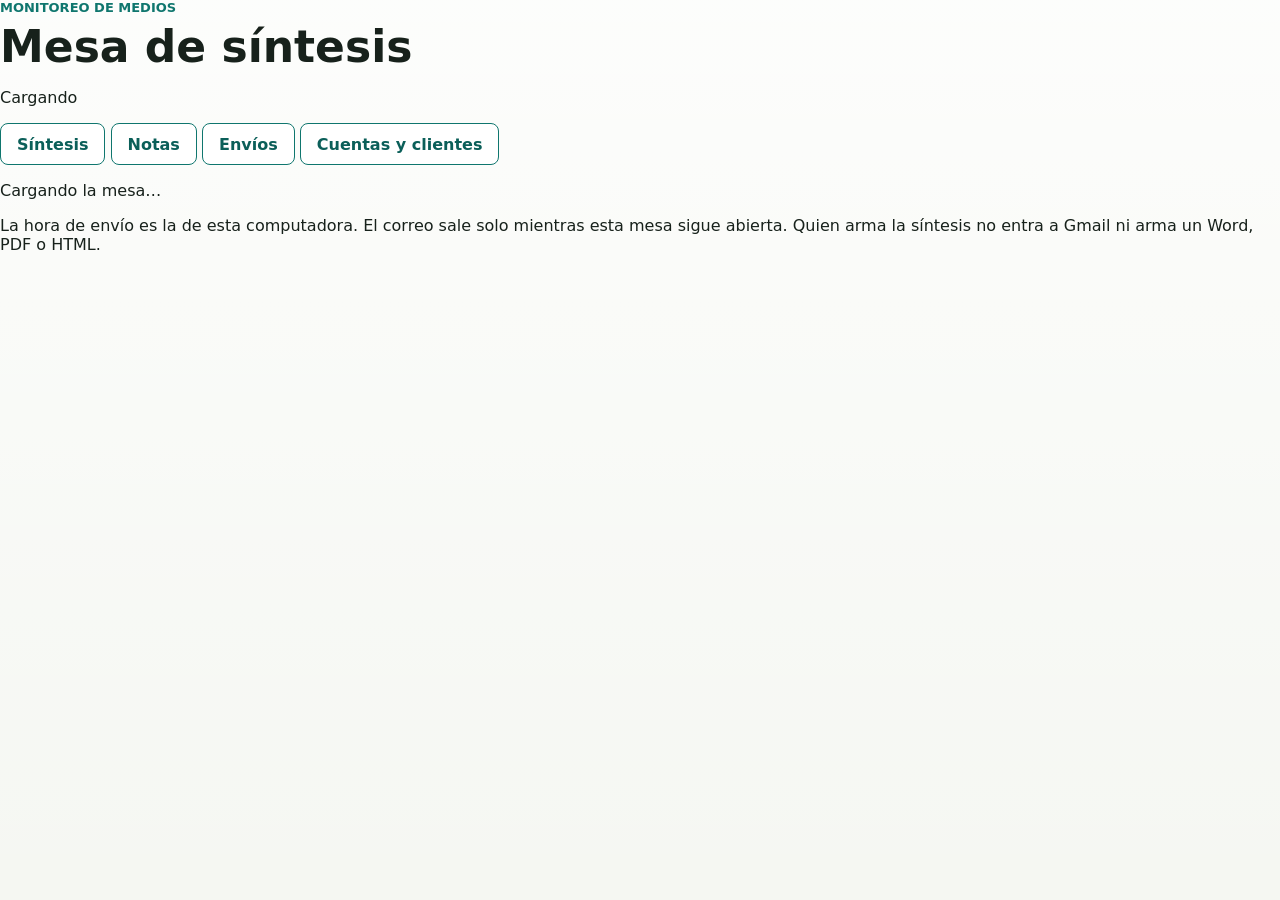
<file: sintesis/static/index.html>
<!doctype html>
<html lang="es">
  <head>
    <meta charset="utf-8">
    <meta name="viewport" content="width=device-width, initial-scale=1">
    <title>Mesa de síntesis</title>
    <link rel="stylesheet" href="/static/styles.css">
  </head>
  <body>
    <header class="masthead">
      <div>
        <p class="eyebrow">Monitoreo de medios</p>
        <h1>Mesa de síntesis</h1>
      </div>
      <p id="statusLine">Cargando</p>
    </header>

    <nav class="tabs" aria-label="Secciones">
      <button type="button" data-tab="desk" class="active">Síntesis</button>
      <button type="button" data-tab="notes">Notas</button>
      <button type="button" data-tab="sends">Envíos</button>
      <button type="button" data-tab="config">Cuentas y clientes</button>
    </nav>

    <main>
      <section id="view-desk" aria-live="polite">
        <p class="loading">Cargando la mesa…</p>
      </section>

      <section id="view-notes" hidden>
        <div class="notes-layout">
          <form id="noteForm" class="panel">
            <h2 id="noteFormTitle">Nueva nota</h2>
            <label>Fecha <input id="noteDate" type="date" required></label>
            <label>Medio
              <select id="noteMedium">
                <option value="prensa">Prensa</option>
                <option value="radio">Radio</option>
                <option value="tv">TV</option>
                <option value="portal">Portal</option>
              </select>
            </label>
            <label>Fuente <input id="noteOutlet" required placeholder="El Diario, W Radio, sitio…"></label>
            <div class="split">
              <label>Programa <input id="noteProgram" placeholder="Opcional"></label>
              <label>Hora <input id="noteTime" placeholder="07:30"></label>
            </div>
            <label>Título <input id="noteTitle" required></label>
            <label>Texto <textarea id="noteBody" rows="6" placeholder="Resumen o transcripción"></textarea></label>
            <label>Autor <input id="noteAuthor"></label>
            <label>Enlace <input id="noteUrl" placeholder="https://"></label>
            <div class="row-actions">
              <button class="primary" type="submit" id="saveNote">Agregar nota</button>
              <button type="button" id="cancelEdit" hidden>Cancelar edición</button>
            </div>
          </form>

          <div class="panel">
            <div class="panel-head">
              <h2>Notas del día</h2>
              <button type="button" id="reloadNotes">Actualizar</button>
            </div>
            <div id="noteList"></div>
            <h3>Importar JSON</h3>
            <p class="help">Cada nota puede traer fecha, medio, fuente, titulo y texto.</p>
            <textarea id="importJson" rows="5" placeholder='[{"fecha":"2026-09-29","medio":"prensa","fuente":"El Diario","titulo":"Titular","texto":"Resumen"}]'></textarea>
            <div class="row-actions">
              <button type="button" id="importNotes">Importar</button>
              <button type="button" id="loadExample">Cargar un día de ejemplo</button>
            </div>
          </div>
        </div>
      </section>

      <section id="view-sends" hidden></section>
      <section id="view-config" hidden></section>
    </main>

    <footer>
      La hora de envío es la de esta computadora. El correo sale solo mientras esta mesa sigue abierta. Quien arma la síntesis no entra a Gmail ni arma un Word, PDF o HTML.
    </footer>

    <div id="toast" hidden></div>
    <div id="modal" hidden>
      <form id="modalForm">
        <h2 id="modalTitle"></h2>
        <p id="modalBody"></p>
        <div class="row-actions">
          <button type="button" id="modalCancel">Cancelar</button>
          <button class="primary" type="submit" id="modalOk">Confirmar</button>
        </div>
      </form>
    </div>
    <script src="/static/app.js"></script>
  </body>
</html>
</file>
<file: static/styles.css>
:root {
  color-scheme: light;
  --bg: #f5f7f2;
  --ink: #17211b;
  --muted: #637064;
  --line: #d7ded3;
  --panel: #ffffff;
  --accent: #0f766e;
  --accent-strong: #0b5f59;
  --warn: #a15c05;
  --shadow: 0 18px 60px rgba(24, 40, 31, 0.12);
}

* {
  box-sizing: border-box;
}

body {
  margin: 0;
  min-height: 100vh;
  background:
    linear-gradient(180deg, rgba(255, 255, 255, 0.75), rgba(255, 255, 255, 0)),
    var(--bg);
  color: var(--ink);
  font-family: "Segoe UI", system-ui, -apple-system, BlinkMacSystemFont, sans-serif;
}

.shell {
  width: min(1120px, calc(100vw - 32px));
  margin: 0 auto;
  padding: 32px 0;
}

.workspace {
  display: grid;
  gap: 18px;
}

.topbar {
  display: flex;
  align-items: end;
  justify-content: space-between;
  gap: 16px;
}

.eyebrow {
  margin: 0 0 6px;
  color: var(--accent);
  font-size: 13px;
  font-weight: 700;
  text-transform: uppercase;
}

h1 {
  margin: 0;
  font-size: clamp(28px, 4vw, 44px);
  font-weight: 750;
}

.status {
  min-width: 132px;
  border: 1px solid var(--line);
  border-radius: 8px;
  background: rgba(255, 255, 255, 0.72);
  color: var(--muted);
  padding: 10px 14px;
  text-align: center;
  font-size: 14px;
}

.panel,
.result-card {
  border: 1px solid var(--line);
  border-radius: 8px;
  background: var(--panel);
  box-shadow: var(--shadow);
}

.upload-panel {
  display: grid;
  grid-template-columns: minmax(260px, 1fr) 340px;
  gap: 18px;
  padding: 18px;
}

.dropzone {
  min-height: 230px;
  border: 1px dashed #9bb2a6;
  border-radius: 8px;
  background: #fbfcf8;
  display: grid;
  place-items: center;
  align-content: center;
  gap: 10px;
  padding: 24px;
  cursor: pointer;
  text-align: center;
  transition: border-color 160ms ease, background 160ms ease;
}

.dropzone.is-over {
  border-color: var(--accent);
  background: #eef8f4;
}

.dropzone input {
  position: absolute;
  inline-size: 1px;
  block-size: 1px;
  opacity: 0;
}

.drop-icon {
  display: grid;
  place-items: center;
  width: 42px;
  height: 42px;
  border-radius: 50%;
  background: var(--accent);
  color: white;
  font-size: 28px;
  line-height: 1;
}

.drop-title {
  font-size: 20px;
  font-weight: 720;
}

.drop-subtitle,
.meta {
  color: var(--muted);
  font-size: 14px;
}

.controls {
  display: grid;
  align-content: start;
  gap: 16px;
}

fieldset {
  margin: 0;
  padding: 0;
  border: 0;
}

legend {
  margin-bottom: 8px;
  color: var(--muted);
  font-size: 13px;
  font-weight: 700;
}

.segmented {
  display: grid;
  grid-template-columns: 1fr 1fr;
  gap: 8px;
}

.segmented legend {
  grid-column: 1 / -1;
}

.segmented label {
  cursor: pointer;
}

.segmented input {
  position: absolute;
  opacity: 0;
}

.segmented span,
.toggle {
  display: flex;
  align-items: center;
  justify-content: center;
  min-height: 42px;
  border: 1px solid var(--line);
  border-radius: 8px;
  background: #fbfcf8;
  color: var(--ink);
  font-weight: 650;
}

.segmented input:checked + span {
  border-color: var(--accent);
  background: #e7f4ef;
  color: var(--accent-strong);
}

.number-grid {
  display: grid;
  grid-template-columns: 1fr 1fr;
  gap: 8px;
}

.number-grid label,
.genre-field {
  display: grid;
  gap: 7px;
  color: var(--muted);
  font-size: 13px;
  font-weight: 700;
}

.genre-field select,
.number-grid input {
  min-height: 42px;
  width: 100%;
  border: 1px solid var(--line);
  border-radius: 8px;
  background: #fbfcf8;
  color: var(--ink);
  font: inherit;
  font-weight: 650;
  padding: 0 10px;
}

.toggle {
  justify-content: flex-start;
  gap: 10px;
  padding: 0 12px;
}

.toggle input {
  width: 18px;
  height: 18px;
  accent-color: var(--accent);
}

button,
.button {
  min-height: 42px;
  border: 1px solid var(--accent);
  border-radius: 8px;
  padding: 0 16px;
  display: inline-flex;
  align-items: center;
  justify-content: center;
  color: var(--accent-strong);
  background: white;
  font: inherit;
  font-weight: 760;
  text-decoration: none;
  cursor: pointer;
}

.primary {
  border-color: var(--accent);
  background: var(--accent);
  color: white;
}

button:disabled {
  border-color: var(--line);
  background: #e9ede6;
  color: #8b958b;
  cursor: not-allowed;
}

.file-strip {
  display: flex;
  flex-wrap: wrap;
  gap: 10px;
  min-height: 0;
}

.file-chip {
  display: inline-flex;
  align-items: center;
  gap: 10px;
  max-width: 100%;
  border: 1px solid var(--line);
  border-radius: 8px;
  background: rgba(255, 255, 255, 0.72);
  padding: 9px 11px;
}

.file-name {
  overflow: hidden;
  text-overflow: ellipsis;
  white-space: nowrap;
  max-width: 360px;
  font-weight: 650;
}

.file-size {
  color: var(--muted);
  font-size: 13px;
}

.results {
  display: grid;
  gap: 14px;
}

.result-card {
  overflow: hidden;
}

.result-head {
  display: flex;
  justify-content: space-between;
  gap: 16px;
  padding: 16px;
  border-bottom: 1px solid var(--line);
}

.result-head h2 {
  margin: 0 0 4px;
  font-size: 18px;
}

.result-head p {
  margin: 0;
}

.actions {
  display: flex;
  align-items: start;
  gap: 8px;
}

pre {
  max-height: 380px;
  margin: 0;
  padding: 16px;
  overflow: auto;
  background: #111a17;
  color: #e9f3ed;
  font: 13px/1.5 Consolas, "Liberation Mono", monospace;
  white-space: pre-wrap;
}

.error {
  border-left: 4px solid var(--warn);
  padding: 12px 14px;
  border-radius: 8px;
  background: #fff7ea;
  color: #653800;
}

@media (max-width: 760px) {
  .shell {
    width: min(100vw - 20px, 1120px);
    padding: 18px 0;
  }

  .topbar,
  .upload-panel,
  .result-head {
    grid-template-columns: 1fr;
    flex-direction: column;
    align-items: stretch;
  }

  .upload-panel {
    display: grid;
  }

  .actions {
    width: 100%;
  }

  .button {
    flex: 1;
  }
}
</file>
